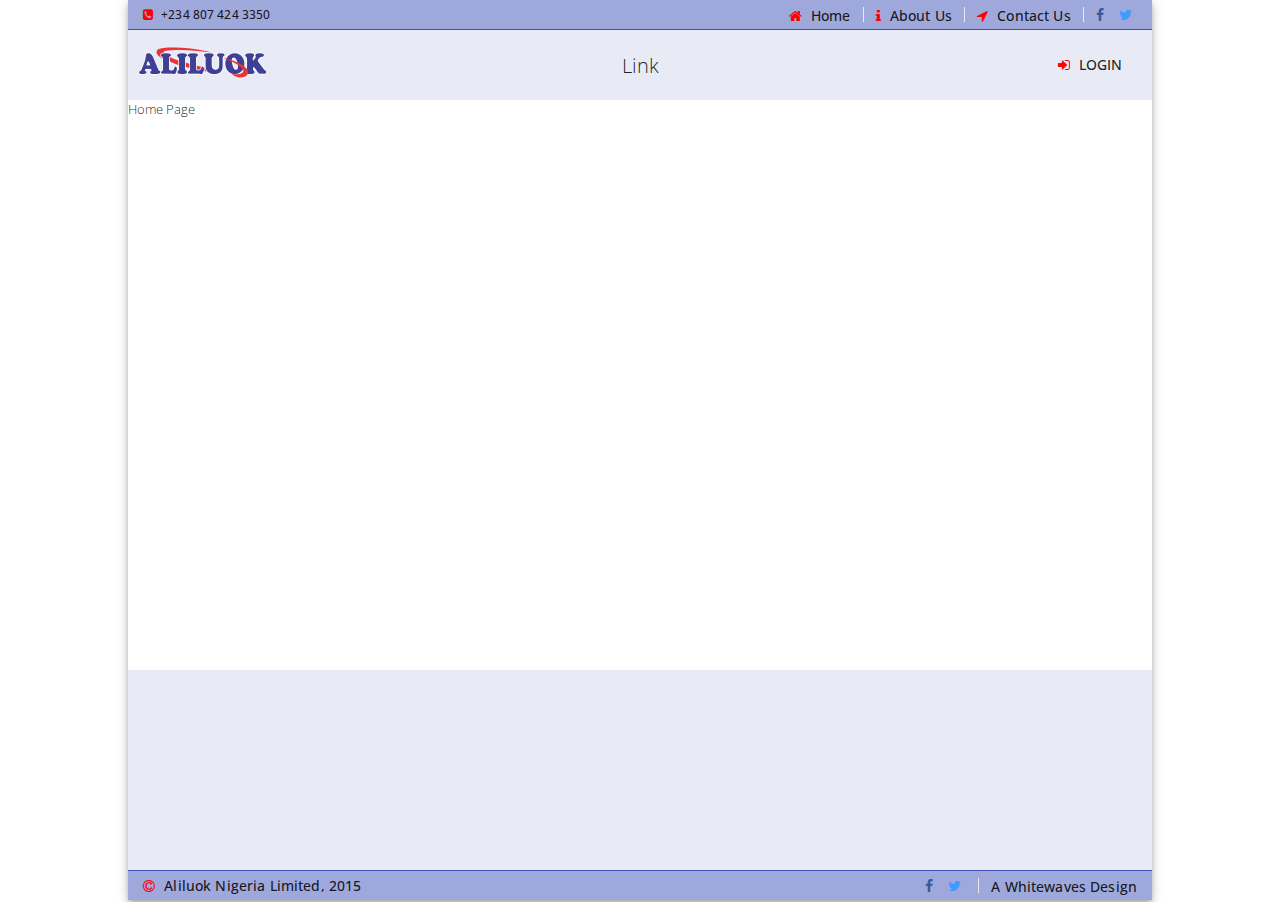
<file: index.html>
<!DOCTYPE html>
<html lang="en" ng-app="aliluok">
<head>
    <meta charset="UTF-8">
    <meta name="viewport" content="initial-scale=1">

    <title></title>

    <link rel="stylesheet" href="./resources/css/lib/font-awesome.min.css">
    <link rel="stylesheet" href="./resources/css/lib/angular-material.min.css">

    <link rel="stylesheet" href="./resources/css/docs.css">

    <link rel="icon" href="favicon.png">
</head>
<body layout="row" layout-align="center">
    <md-whiteframe class="md-whiteframe-5dp" flex-sm="100" flex="95" flex-gt-md="80" layout="column" layout-align="start">
        <header ng-include="'./app/views/layout/header.html'"></header>
            <md-content class="docs-md-content" layout="column" flex ui-view></md-content>
        <footer ng-include="'./app/views/layout/footer.html'"></footer>
    </md-whiteframe>

    <!-- Application Library Scripts -->
    <script src="./resources/scripts/angular.min.js"></script>
    <script src="./resources/scripts/angular-aria.min.js"></script>
    <script src="./resources/scripts/angular-animate.min.js"></script>
    <script src="./resources/scripts/angular-material.min.js"></script>
    <script src="./resources/scripts/angular-ui-router.min.js"></script>
    <script src="./resources/scripts/ui-bootstrap.min.js"></script>

    <!-- Application Modules -->
    <script src="./app/app.module.js"></script>
    <script src="./app/app.constant.js"></script>
    <script src="./app/app.config.js"></script>

    <!-- Application Services -->

    <!-- Application Controllers -->
</body>
</html>
</file>
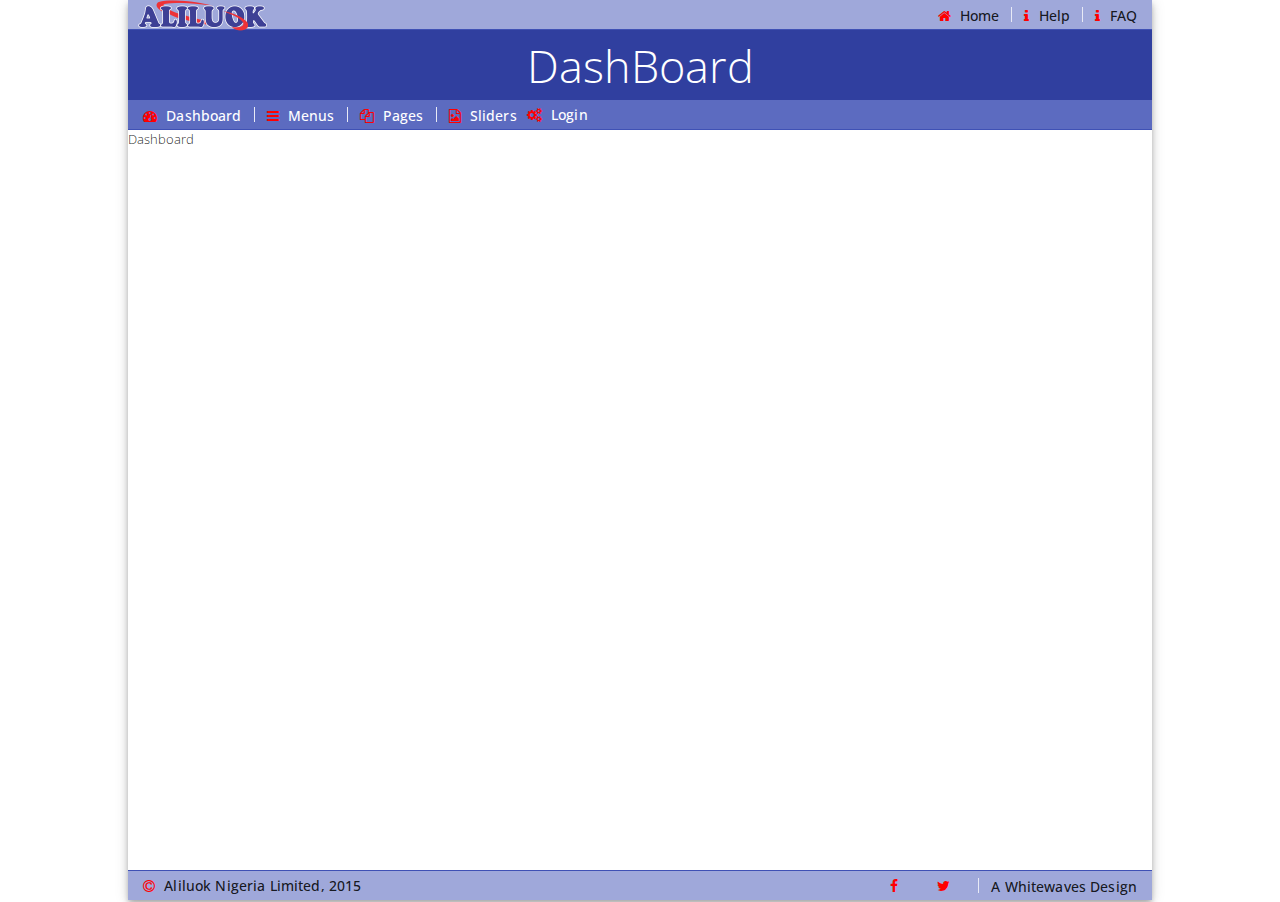
<file: admin/index.html>
<!DOCTYPE html>
<html lang="en" ng-app="aliluokAdmin" ng-controller="aliluokCtrl as app">
<head>
    <meta charset="UTF-8">
    <meta name="viewport" content="initial-scale=1">

    <title>{{ app.title }}</title>

    <link rel="stylesheet" href="./../resources/css/lib/font-awesome.min.css">
    <link rel="stylesheet" href="./../resources/css/lib/angular-material.min.css">

    <link rel="stylesheet" href="./css/docs.css">

    <link rel="icon" href="./../favicon.png">
</head>
<body layout="row" layout-align="center">
<md-whiteframe class="md-whiteframe-5dp" flex-sm="100" flex="95" flex-gt-md="80" layout="column" layout-align="start">
    <header ng-include="'./views/layout/header.html'"></header>
    <md-content class="docs-md-content" layout="column" flex ui-view></md-content>
    <footer ng-include="'./views/layout/footer.html'"></footer>
</md-whiteframe>

<!-- Application Library Scripts -->
<script src="./../resources/scripts/angular.min.js"></script>
<script src="./../resources/scripts/angular-aria.min.js"></script>
<script src="./../resources/scripts/angular-animate.min.js"></script>
<script src="./../resources/scripts/angular-material.min.js"></script>
<script src="./../resources/scripts/angular-ui-router.min.js"></script>

<!-- Application Modules -->
<script src="./js/app.module.js"></script>
<script src="./js/app.constant.js"></script>
<script src="./js/app.config.js"></script>
<script src="./controllers/app.controller.js"></script>

<!-- Application Services -->

<!-- Application Controllers -->
</body>
</html>
</file>
<file: resources/css/docs.css>
@import url(http://fonts.googleapis.com/css?family=Open+Sans+Condensed:300|Raleway:200,500);
body {
  font-family: 'Open Sans Condensed', sans-serif;
  font-size: 13px !important;
  font-weight: 300; }

.fa {
  color: #ff0000;
  padding-right: 5px !important; }

a {
  text-decoration: none;
  color: currentColor; }

a:hover {
  color: #ff0000; }
  a:hover .fa {
    color: #26C6DA; }

md-menu-content {
  padding: 0;
  border-radius: 0;
  background-color: #5c6bc0;
  color: #cddc39; }

.top-nav {
  min-height: 30px; }

header {
  height: 100px;
  width: 100%;
  background: white; }
  header .docs-header-top {
    padding: 0px 10px;
    border-radius: 0 !important;
    border-bottom: 1px solid #3F51B5;
    height: 30px !important;
    max-height: 30px !important;
    min-height: 30px !important; }
    header .docs-header-top .md-button {
      border-radius: 0px !important;
      color: currentColor;
      padding: 0 5px !important;
      margin: 0 !important;
      line-height: 30px;
      min-height: 30px;
      min-width: 50px;
      text-transform: capitalize;
      font-size: 14px;
      font-family: inherit; }
    header .docs-header-top .phone-number {
      font-size: 12px !important; }
  header .docs-header-bottom {
    border-radius: 0 !important;
    height: 70px !important;
    max-height: 70px !important;
    min-height: 70px !important;
    padding: 0 10px !important; }

footer {
  min-height: 200px;
  width: 100%;
  background: #9fa8da; }
  footer .docs-footer-top {
    height: 200px;
    padding: 0 10px !important; }
  footer .docs-footer-bottom {
    height: 30px;
    min-height: 30px;
    max-height: 30px;
    border-top: 1px solid #3F51B5;
    padding: 0 10px !important; }
    footer .docs-footer-bottom .md-button {
      border-radius: 0px !important;
      color: currentColor;
      padding: 0 5px !important;
      margin: 0 !important;
      line-height: 30px;
      min-height: 30px;
      min-width: 50px;
      text-transform: capitalize;
      font-size: 14px;
      font-family: inherit; }
    footer .docs-footer-bottom .phone-number {
      font-size: 12px !important; }

.social {
  min-width: 20px !important;
  font-size: 16px; }

.fa-twitter {
  color: #4099FF; }

.fa-facebook-f {
  color: #3b5998; }

.docs-dashboard-top {
  width: 100%;
  padding: 0px 10px;
  border-radius: 0 !important;
  border-bottom: 1px solid #3F51B5;
  height: 30px !important;
  max-height: 30px !important;
  min-height: 30px !important; }
  .docs-dashboard-top .md-button {
    border-radius: 0px !important;
    color: currentColor;
    padding: 0 5px !important;
    margin: 0 !important;
    line-height: 30px;
    min-height: 30px;
    min-width: 50px;
    text-transform: capitalize;
    font-size: 14px;
    font-family: inherit; }
  .docs-dashboard-top .phone-number {
    font-size: 12px !important; }

.docs-md-content {
  width: 100%; }

dashboard-title {
  height: 70px;
  background: #303F9F;
  color: #ffffff;
  font-size: 45px; }

docs-md-divider {
  border-left: 1px solid #E8EAF6;
  height: 15px;
  margin: 7px; }
</file>
<file: admin/css/docs.css>
@import url(http://fonts.googleapis.com/css?family=Open+Sans+Condensed:300|Raleway:200,500);
body {
  font-family: 'Open Sans Condensed', sans-serif;
  font-size: 13px !important;
  font-weight: 300; }

.fa {
  color: #ff0000;
  padding-right: 5px !important; }

a {
  text-decoration: none;
  color: currentColor; }

a:hover {
  color: #ff0000; }
  a:hover .fa {
    color: #26C6DA; }

md-menu-content {
  padding: 0;
  border-radius: 0;
  background-color: #5c6bc0;
  color: #cddc39; }

.top-nav {
  min-height: 30px; }

header {
  height: 130px;
  width: 100%;
  background: white; }
  header .docs-header-top {
    padding: 0px 10px;
    border-radius: 0 !important;
    border-bottom: 1px solid #3F51B5;
    height: 30px !important;
    max-height: 30px !important;
    min-height: 30px !important; }
    header .docs-header-top .md-button {
      border-radius: 0px !important;
      color: currentColor;
      padding: 0 5px !important;
      margin: 0 !important;
      line-height: 30px;
      min-height: 30px;
      min-width: 50px;
      text-transform: capitalize;
      font-size: 14px;
      font-family: inherit; }
    header .docs-header-top .phone-number {
      font-size: 12px !important; }
  header .docs-header-bottom {
    border-radius: 0 !important;
    height: 70px !important;
    max-height: 70px !important;
    min-height: 70px !important;
    padding: 0 10px !important; }

footer {
  min-height: 30px;
  width: 100%;
  background: #9fa8da; }
  footer .docs-footer-bottom {
    height: 30px;
    min-height: 30px;
    max-height: 30px;
    border-top: 1px solid #3F51B5;
    padding: 0 10px !important; }
    footer .docs-footer-bottom .md-button {
      border-radius: 0px !important;
      color: currentColor;
      padding: 0 5px !important;
      margin: 0 !important;
      line-height: 30px;
      min-height: 30px;
      min-width: 50px;
      text-transform: capitalize;
      font-size: 14px;
      font-family: inherit; }
    footer .docs-footer-bottom .phone-number {
      font-size: 12px !important; }

.docs-dashboard-top {
  width: 100%;
  padding: 0px 10px;
  border-radius: 0 !important;
  border-bottom: 1px solid #3F51B5;
  height: 30px !important;
  max-height: 30px !important;
  min-height: 30px !important; }
  .docs-dashboard-top .md-button {
    border-radius: 0px !important;
    color: currentColor;
    padding: 0 5px !important;
    margin: 0 !important;
    line-height: 30px;
    min-height: 30px;
    min-width: 50px;
    text-transform: capitalize;
    font-size: 14px;
    font-family: inherit; }
  .docs-dashboard-top .phone-number {
    font-size: 12px !important; }

.docs-md-content {
  width: 100%; }

dashboard-title {
  height: 70px;
  background: #303F9F;
  color: #ffffff;
  font-size: 45px; }

docs-md-divider {
  border-left: 1px solid #E8EAF6;
  height: 15px;
  margin: 7px; }
</file>
